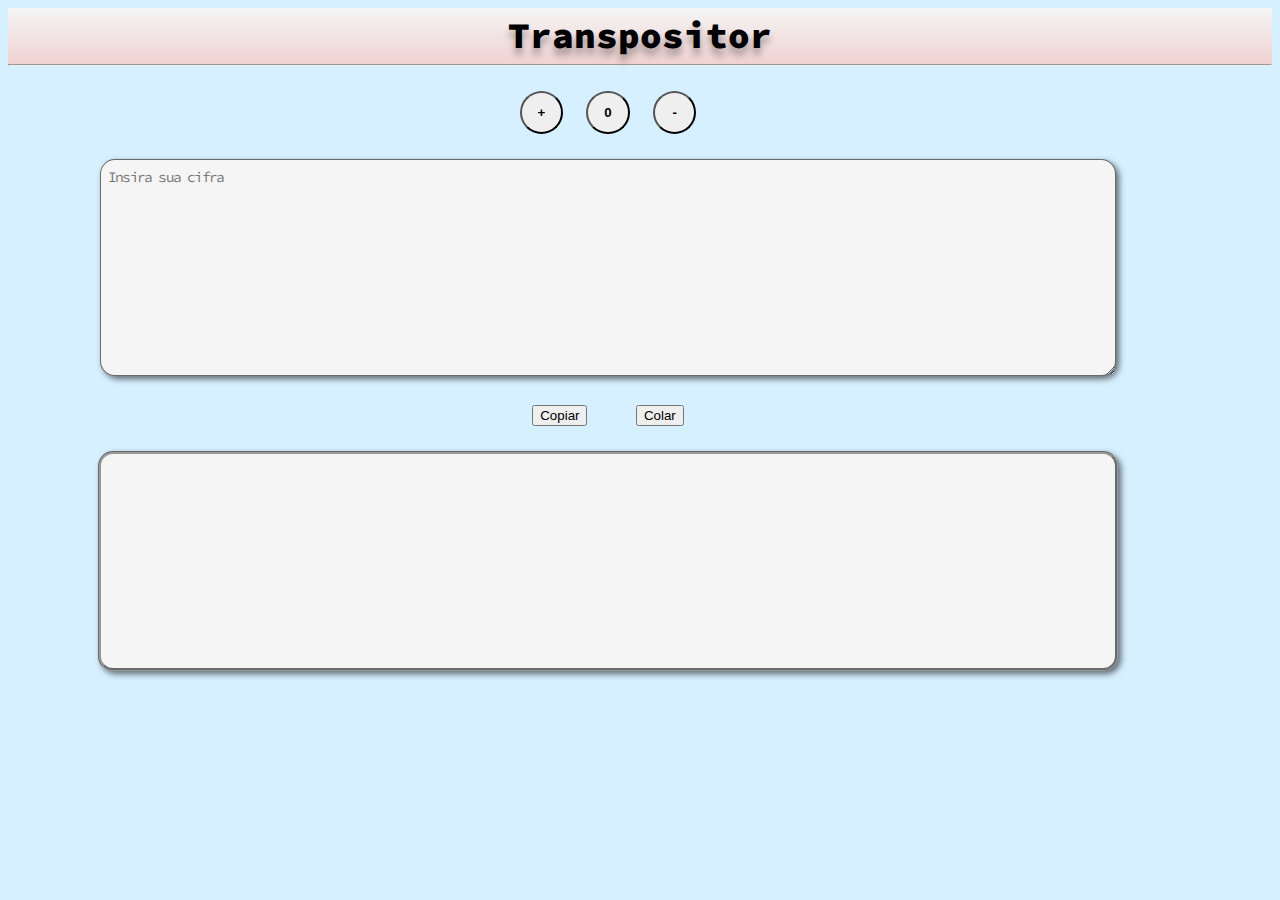
<file: index.html>
<!DOCTYPE html>
<html lang="pt-br">

<head>
	<title>TRANSPOSER</title>
	<meta charset="UTF-8" />
	<meta name="viewport" content="width=device-width, initial-scale=1.0">
	<script src="transposer.js"></script>
	<script src="buttons.js"></script>
	<link rel="stylesheet" href="style.css">
</head>

<body>

	<header>
		<h1>Transpositor</h1>
		<hr>
	</header>

	<main>
		<div class=mus>
			<div class="container-transp">
				<input type="button" class="transp" onclick="cifraUp();" value="+" id="buttonPlus"></input>
				<input type="button" class="transp" onclick="cifraReset()" value=0 id="buttonSteps"></input>
				<input type="button" class="transp" onclick="cifraDown()" value="-" id="buttonMinus"></input>
			</div>
			<textarea class="inputCifra" placeholder="Insira sua cifra" id="text"></textarea>
			<div class="container-transp">
				<input type="button" class="copyPaste" onclick="copiar()" value="Copiar" id="buttonCopy"></input>
				<input type="button" class="copyPaste" onclick="colar()" value="Colar" id="buttonPaste"></input>
			</div>
			<pre class="pre" id="preCifra"></pre>
		</div>
		</form>
	</main>
</body>

</html>
</file>
<file: style.css>
@import url('https://fonts.googleapis.com/css2?family=Source+Code+Pro:ital,wght@0,200;0,300;0,400;0,500;0,600;0,700;0,800;0,900;1,200;1,300;1,400;1,500;1,600;1,700;1,800;1,900&display=swap');

		body {
			background-color: rgb(215, 240, 2240);
			font-family: 'source code pro', Courier, monospace;
			font-weight: 500;
			font-size: 12px;
			width: auto;
			}

		header {
			text-align: center;
			padding: 5px 0px 0px 0px;
			background-image: linear-gradient(to bottom, whitesmoke, rgb(240, 208, 208));
			text-shadow: 0px 7px 7px rgba(0, 0, 0, 0.315);
		}

		main {
			max-width: 1200px;
			min-width: auto;
		}

		h1 {
			font-size: 3em;
			font-style: normal;
			font-weight: 900;
			padding-left: 15px;
			padding-right: 15px;
			margin: 0px;
		}

		.container-transp {
			display: flex;
			justify-content: space-around;
			margin: 25px auto;
			max-width: 200px;
		}

		.transp {
			width: 3.25em;
			height: 3.25em;
			border-radius: 35px;
			font-weight: 600;
		}

		.inputCifra, .pre {
			display: flex;
			justify-content: center;
			width:90%;
			min-height:200px;
			margin: auto;
			text-shadow: none;
			padding: 0.5em;
			margin-bottom: 2em;
			font-size: 1.2em;
			font-family: 'source code pro', 'Consolas', Courier, monospace;
			font-weight: normal;
			max-width: 1000px;
			min-width: 70%;
			border-style: groove;
			border-color: rgba(0, 0, 0, 0.57);
			box-shadow: 3px 3px 6px rgba(0, 0, 0, 0.566);
			border-radius: 15px;
			background-color: whitesmoke;
			letter-spacing: -0.125em;
		}
</file>
